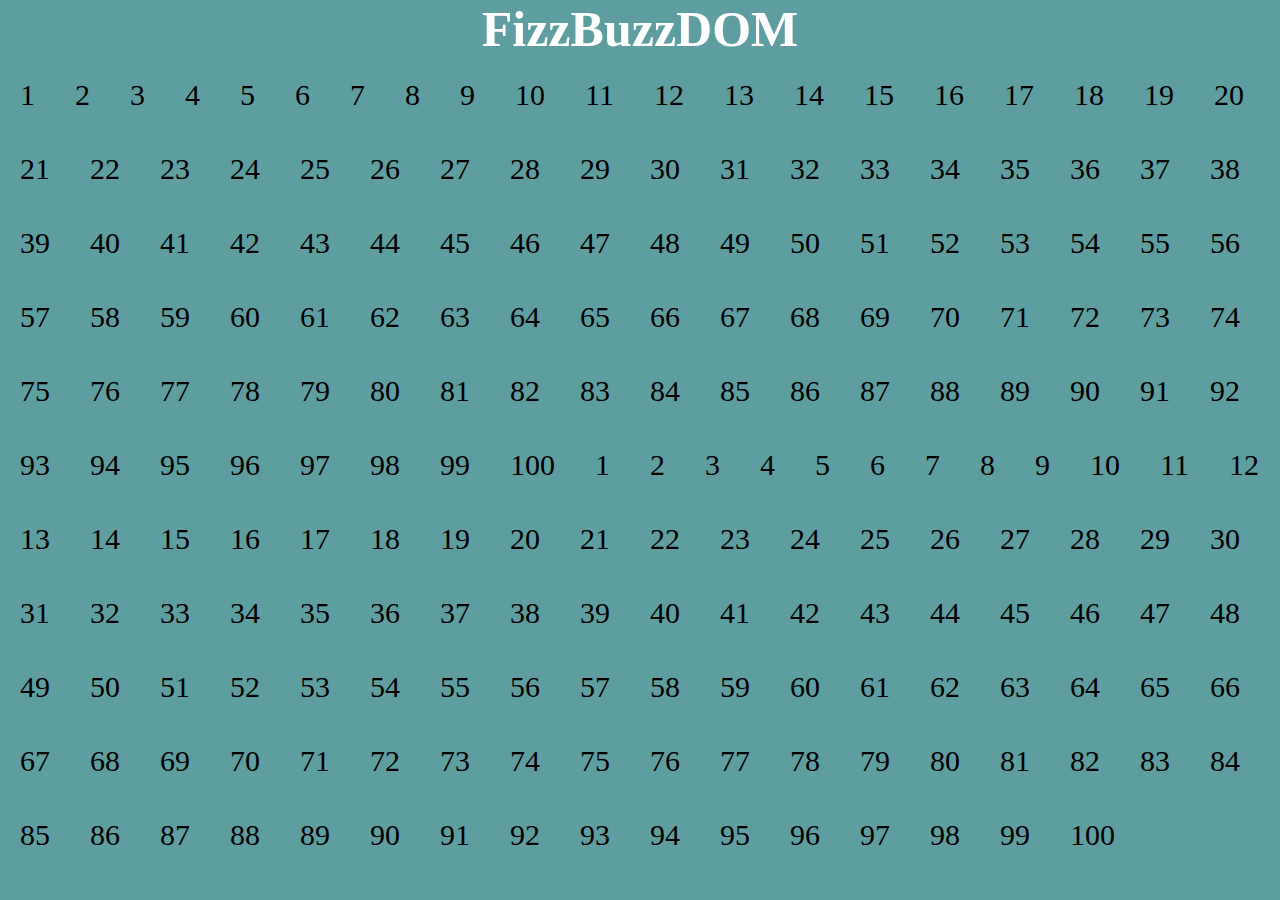
<file: Milestone 3/index.html>
<!DOCTYPE html>
<html lang="en">
<head>
    <link rel="stylesheet" href="css/style.css">
    <meta charset="UTF-8">
    <meta http-equiv="X-UA-Compatible" content="IE=edge">
    <meta name="viewport" content="width=device-width, initial-scale=1.0">
    <title>js-fizzbuzzdom</title>
</head>
<body>
    <h1>FizzBuzzDOM</h1>

    <div class="container"></div>
    
    <script type="text/javascript" src="js/script.js"></script>
</body>
</html>
</file>
<file: Milestone 3/css/style.css>
* {
    padding: 0;
    margin: 0;
    box-sizing: border-box;
}

.container {
    display: flex;
    flex-wrap: wrap;
    font-size: 30px;
}
.mia-classe {
    padding: 20px 20px;
    
    
}

h1 {
    text-align: center;
    font-size: 50px;
    color: white;
}
body {
    background-color: cadetblue;

}
</file>
